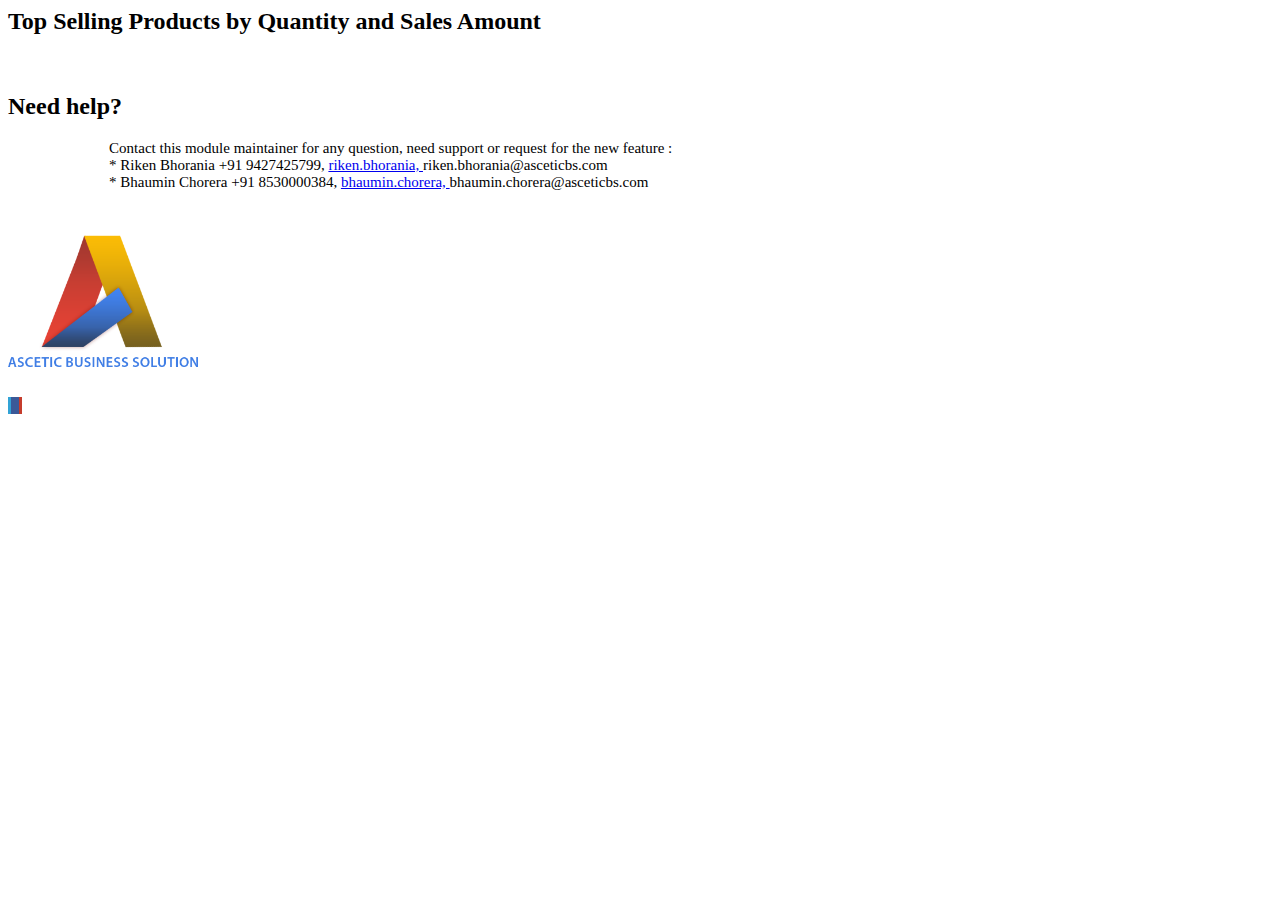
<file: abs_top_sold_products/static/description/index.html>
<html>
<body>
<section class="oe_container oe_dark">
    <div class="oe_row">
        <div class="oe_row">
            <h2 class="oe_slogan oe_span10">Top Selling Products by Quantity and Sales Amount</h2>
        </div>
        <div class="oe_slogan" style="margin-top:10px !important;">
         <a
            class="btn btn-primary btn-lg mt8" style="color: #FFFFFF !important;"
            href="https://youtu.be/7ksHuEKu-rY"><i
            class="fa fa-check-square" target="_blank"></i> Live Preview </a>
        </div>
    </div>
</section>

<section class="oe_container">

    <h2 class="oe_slogan" style="margin-top:20px;">Need help?</h2>

    <div style="margin: 16px 8%;">
            <p class='oe_mt32 center-block' style="font-size: 15px;">
                 Contact this module maintainer for any question, need support or request for the new feature : <br/>
                 * Riken Bhorania  <i class="fa fa-whatsapp"></i> +91 9427425799,  <i class="fa fa-skype fa_custom"></i> <a href="skype:riken.bhorania?chat">riken.bhorania, </a> <i class="fa fa-envelope"></i> riken.bhorania@asceticbs.com <br/>
                 * Bhaumin Chorera  <i class="fa fa-whatsapp"></i> +91 8530000384, <i class="fa fa-skype fa_custom"></i> <a href="skype:bhaumin.chorera?chat">bhaumin.chorera, </a> <i class="fa fa-envelope"></i> bhaumin.chorera@asceticbs.com <br/>
            </p>
    </div>

    <div class="oe_slogan" style="margin-top:10px !important;"> 
         <a class="btn btn-primary btn-lg mt8"
            style="color: #FFFFFF !important;" href="http://www.asceticbs.com"><i
            class="fa fa-envelope"></i> Website </a> 
         <a class="btn btn-primary btn-lg mt8" style="color: #FFFFFF !important;"
            href="http://www.asceticbs.com/contact-us"><i
            class="fa fa-phone"></i> Contact Us </a> 
         <a class="btn btn-primary btn-lg mt8" style="color: #FFFFFF !important;"
            href="http://www.asceticbs.com/services"><i
            class="fa fa-check-square"></i> Services </a> 
         <a class="btn btn-primary btn-lg mt8" style="color: #FFFFFF !important;"
            href="https://apps.odoo.com/apps/modules/browse?author=Ascetic%20Business%20Solution"><i
            class="fa fa-binoculars"></i> More Apps </a>
     </div>

    <div class="oe_slogan" style="margin-top:10px !important;"> 
      <img src="company-logo.png" style="width: 190px; margin-bottom: 20px;" class="center-block">
    </div>

    <div class="oe_slogan" style="margin-top:10px !important;">
          <a href="https://twitter.com/asceticbs" target="_blank"><i class="fa fa-2x fa-twitter" style="color:white;background: #00a0d1;width:35px;"></i></a></td>
          <a href="https://www.linkedin.com/company/ascetic-business-solution-llp" target="_blank"><i class="fa fa-2x fa-linkedin" style="color:white;background: #31a3d6;width:35px;padding-left: 3px;"></i></a></td>
          <a href="https://www.facebook.com/asceticbs" target="_blank"><i class="fa fa-2x fa-facebook" style="color:white;background: #3b5998;width:35px;padding-left: 8px;"></i></a></td>
          <a href="https://www.youtube.com/channel/UCsozahEAndQ2whjcuDIBNZQ" target="_blank"><i class="fa fa-2x fa-youtube-play" style="color:white;background: #c53c2c;width:35px;padding-left: 3px;"></i></a></td>
     </div>

    </div>
</section>

</body>
</html>
</file>
